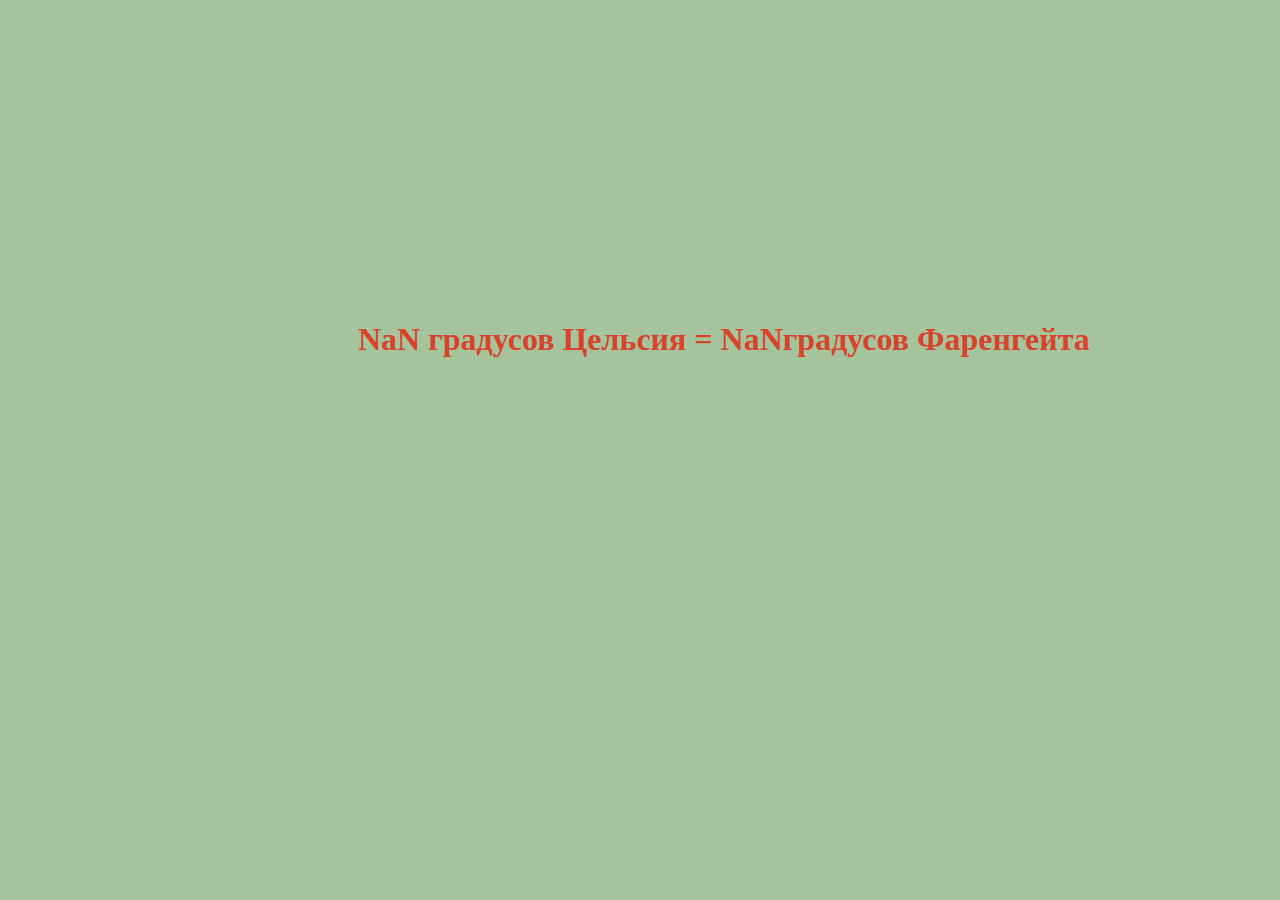
<file: homework #3/1.html>
<!DOCTYPE html>
<html lang="ru">
<head>

    <meta charset="UTF-8">
    <title>Document</title>
    <link rel="stylesheet" href="1.css">
    <script src="1.js" defer> </script>

</head>
<body>
    <h1> <span id="t_C"></span> градусов Цельсия = <span id="t_F"></span>градусов Фаренгейта</h1>
</body>
</html>
</file>
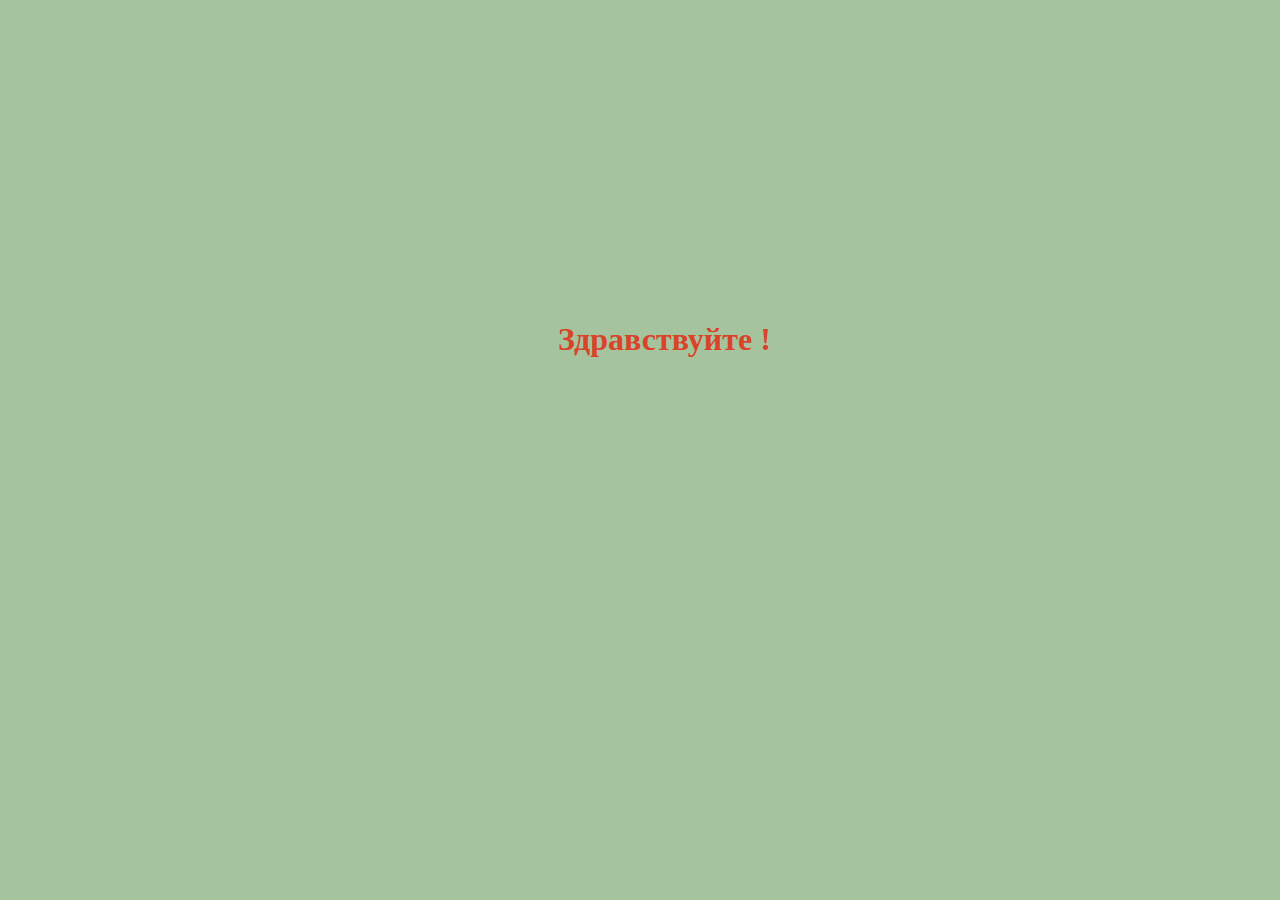
<file: homework #3/2.html>
<!DOCTYPE html>
<html lang="ru">
<head>

    <meta charset="UTF-8">
    <title>Document</title>
    <link rel="stylesheet" href="2.css">
    <script src="2.js" defer> </script>

</head>
<body>

    <h1> Здравствуйте <span id="idNameUser"></span> ! </h1>

</body>
</html>
</file>
<file: homework #3/1.css>
html {
    background-color: #7ca76faf;
}

h1 {
    color: rgba(231, 33, 11, 0.806);
    margin-left: 350px;
    padding-top: 300px;
}
</file>
<file: homework #3/2.css>
html {
    background-color: #7ca76faf;
}

h1 {
    color: rgba(231, 33, 11, 0.806);
    margin-left: 550px;
    padding-top: 300px;
}
</file>
